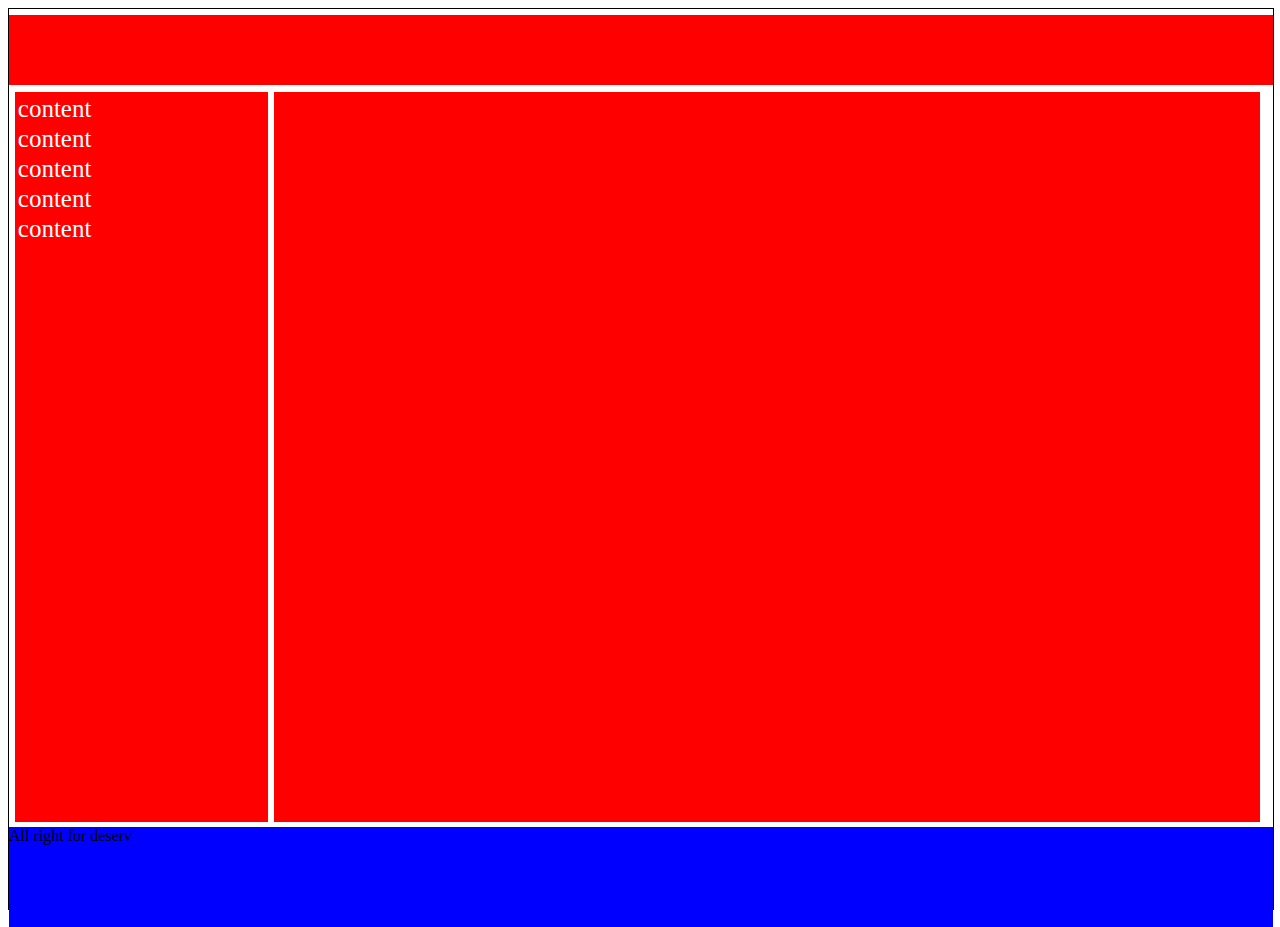
<file: adminPage.html>
<!DOCTYPE html>
<html>
<head>
<title>Admin Page</title>

</head>
<style type="text/css">
#admin{
    width: 100%;
    height: 900px;
    border: solid 1px;
}
#header{
    width: 100%;
    height: 70PX;
    background-color: red;
    margin-top: 0.5%;
}
#right{
    width: 20%;
    height: 730Px;
    background-color: red;
}
#left{
    width: 78%;
    height: 730Px;
    background-color: red;
}
#post div{ 
    float: left;
    margin-left: 0.5%;
    margin-top: 0.5%;

}
#menu{
    width: 100%;
    height: 725px;

}
#menu div{
    width: 100%;
    margin-top: 2px;
    font-size: 25px;
    color: #fff; 
}

#footer{
    width: 100%;
    height: 100px;
    background-color: blue;
    float: left;
    margin-top: 5px;
}

</style>

<body>
<div id="admin">
    <div id="header">

    </div>
    <div id="post">
        <div id="right">
            <div id="menu">
                <div>content</div>
                <div>content</div>
                <div>content</div>
                <div>content</div>
                <div>content</div>
            </div>
        </div>
        <div id="left"></div>
    </div>
    <div id="footer">All right for deserv</div>
</div>

</body>
</html>
</file>
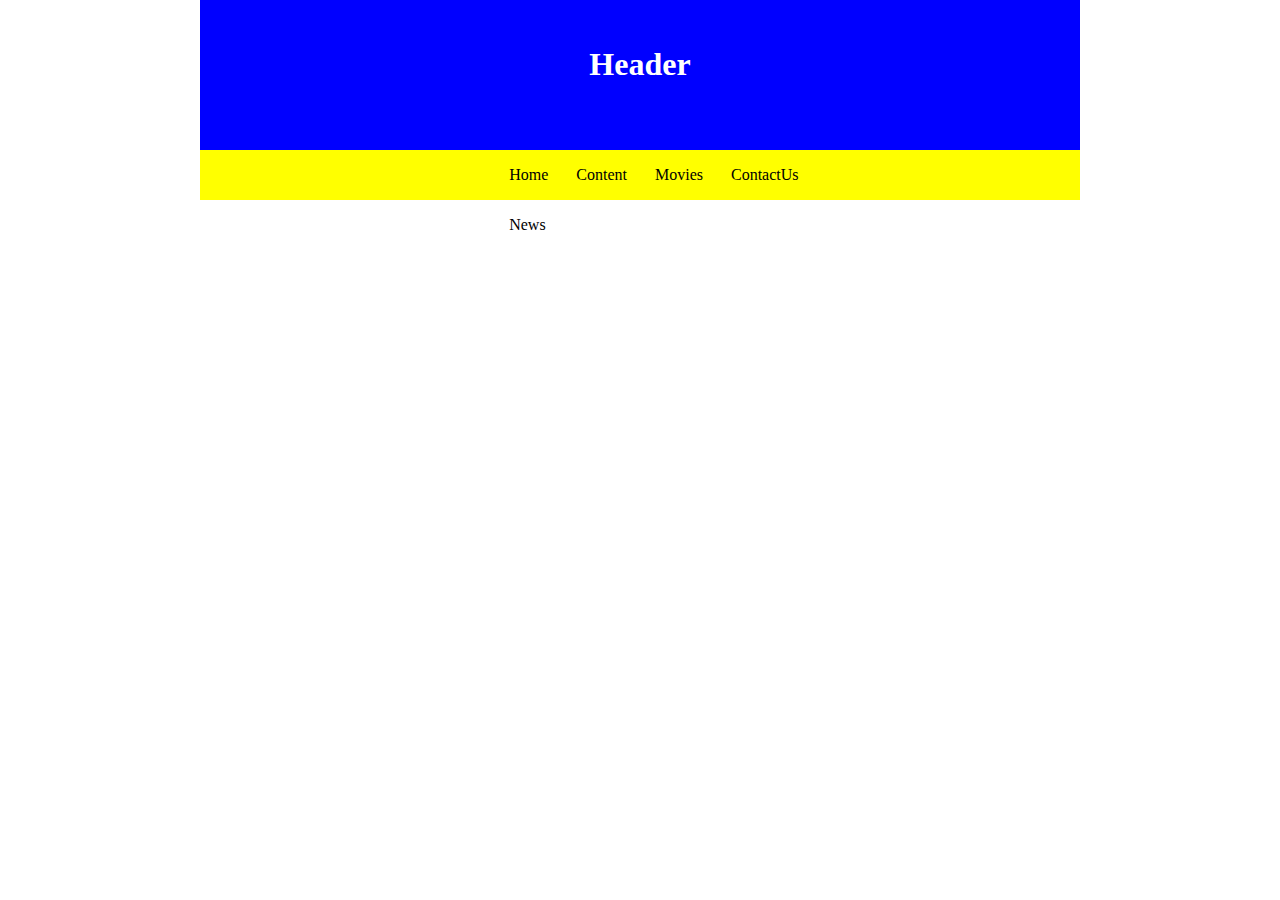
<file: MoviesTem.html>
<!DOCTYPE html>
<html>
<head>
    <title>Create web page</title>
</head>
<style type="text/css">
    body{
        margin:0px 200px;
    }
    .header{
        width: 100%;
        height: 150px;
        background-color: blue;
        color: white;
        text-align: center;
        padding: 25px;
        box-sizing: border-box;
    }
    nav{
        width: 100%;
        height: 50px;
        background-color: yellow;
        margin-top: -16px;
    }
    .menu{
        width: 42%;
        height: 50px;
        margin: auto;
    }
    ul li{
        float: left;
        list-style-type: none;
        padding: 16px 14px;
       
    }
    ul li:hover{
        background-color: blueviolet;
        color: blue;
    }
</style>
<body>

        <div class="header">
            <H1>Header</H1>
        </div>
        <nav>
            <div class="menu">
                <ul>
                    <li>Home</li>
                    <li>Content</li>
                    <li>Movies</li>
                    <li>ContactUs</li>
                    <li>News</li>
                </ul>
        </div>
      </nav>

</body>
</html>
</file>
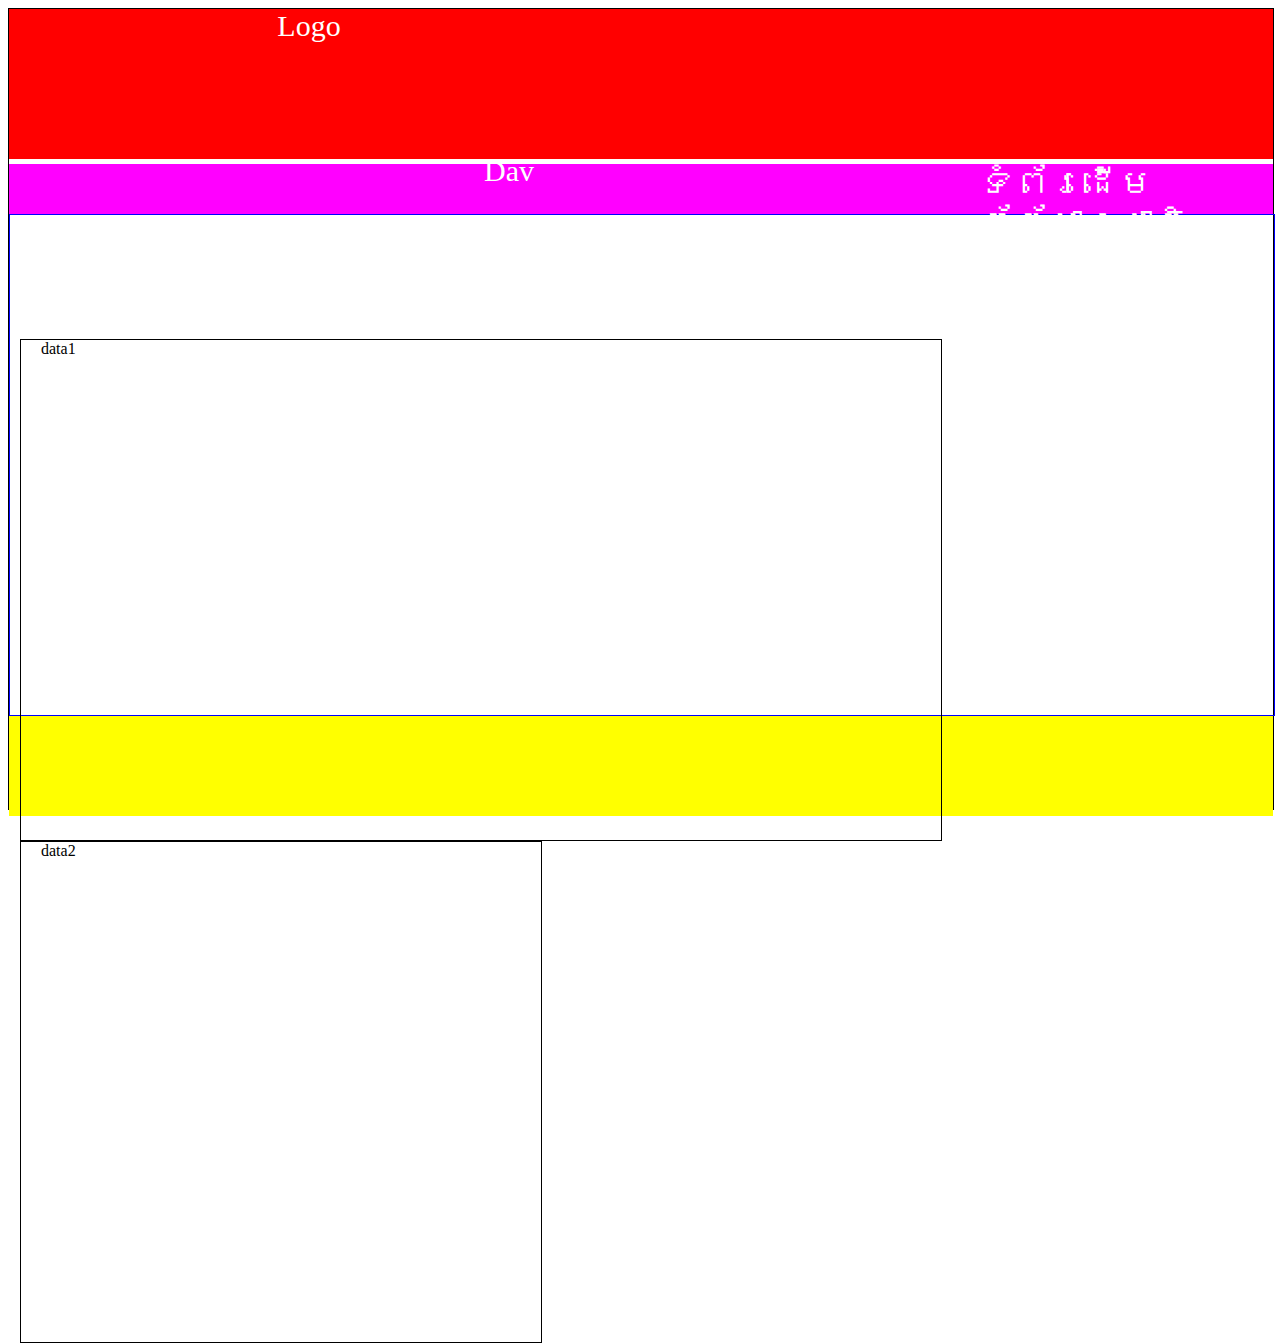
<file: tempWeb.html>
<!DOCTYPE html>
<html>
<head>
    <title>Create web page</title>
</head> 
<style type="text/css">
    #main{
        width: 100%;
        height: 800px;
        border: solid 1px;

    }
    #header{
        width:100%;
        height: 150px;
        background-color: red;
    }
    #header div{
        float: left;
        margin-left: 50px;
        height: 145px;
        text-align: center;
        /* padding-top: 70px; */
        font-size: 30px;
        color: #ffffff;
    }
    #menu{
        width: 100%;
        height: 50px;
        background-color: #ff00ff;
        margin-top: 5px;
    }
    #menu div{
         float: left;
         padding-left: 20px;
         padding-top:0 auto;
         font-size: 35px;
         color: #ffffff;
         padding-right: 20px;

    }
    #menu div:hover{
        color:blue;
        background-color: #ffffff;
        cursor: pointer;


    }
    #body{
        width: 100%;
        height:500px;
        border: solid 1px blue;
    }
    #body div{
        float: left;
        padding-left: 20px;
        margin-left: 10px;
        border: solid 1px black;

    }
    #footer{
        width: 100%;
        height: 100px;
        background-color: yellow;
    }


</style>
<body> 
    <div id="main">
        <div id="header">
            <div style="width: 500px;">Logo</div>
            <div style="width: 900px;">Dav</div>
        </div>
        <div id="menu">
            <div>ទំព័រដើម</div>
            <div>ព័ត័មានជាតិ</div>
            <div>ព័ត័មានអន្តរជាតិ</div>
            <div>ព័ត័មានសុខភាព</div>
            <div>ចំនេះដឹងទូទៅ</div>
        </div>
        <div id="body">
            <div style="width: 900px;height: 500px;">data1</div>
            <div style="width: 500px;height: 500px;">data2</div>
        </div>
        <div id="footer">  </div>
    </div>

</body>

</html>
</file>
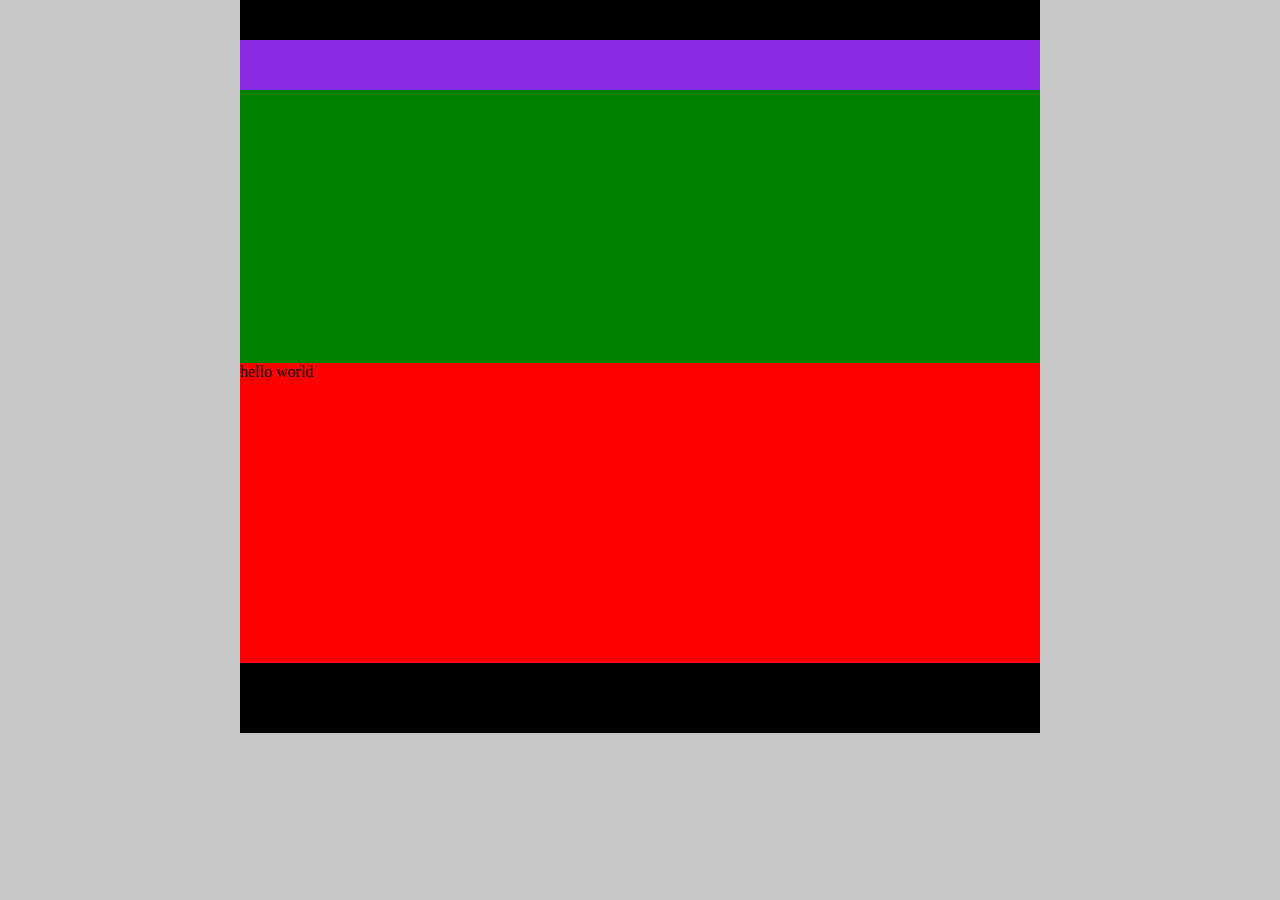
<file: test1/basic.html>
<!DOCTYPE html>

<html>
    <head>
        <title>This is my basic layout</title>
    </head>
    <link rel="stylesheet" tyle="text/css" href="style.css">
    <body>
        <div class="main_container">
            <div class="top-head">

            </div>
            <div class="nav">
                
            </div>
            <div class="banner">
                
            </div>
            <div class="content">
                <p>hello world</p>
            </div>
            <div class="footer">

            </div>


        </div>

    </body>
</html>
</file>
<file: test1/style.css>
body{
    background: #c7c7c7;

}
*{
    margin: 0;
    padding: 0;
}
.main_container{
    width: 800px;
    height:0 auto;
    background: #fff;
    margin: 0 auto;
}
.top-head{
    width: 100%;
    height: 40PX;
    background: #000;
}
.nav{
    width: 100%;
    height: 50px;
    background:blueviolet;
}
.banner{
    width: 100%;
    height: 273px;
    background: green;
}
.content{
    width: 100%;
    height: 300px;
    background:red;
}
.footer{
    width: 100%;
    height: 70px;
    background:#000;
}
</file>
